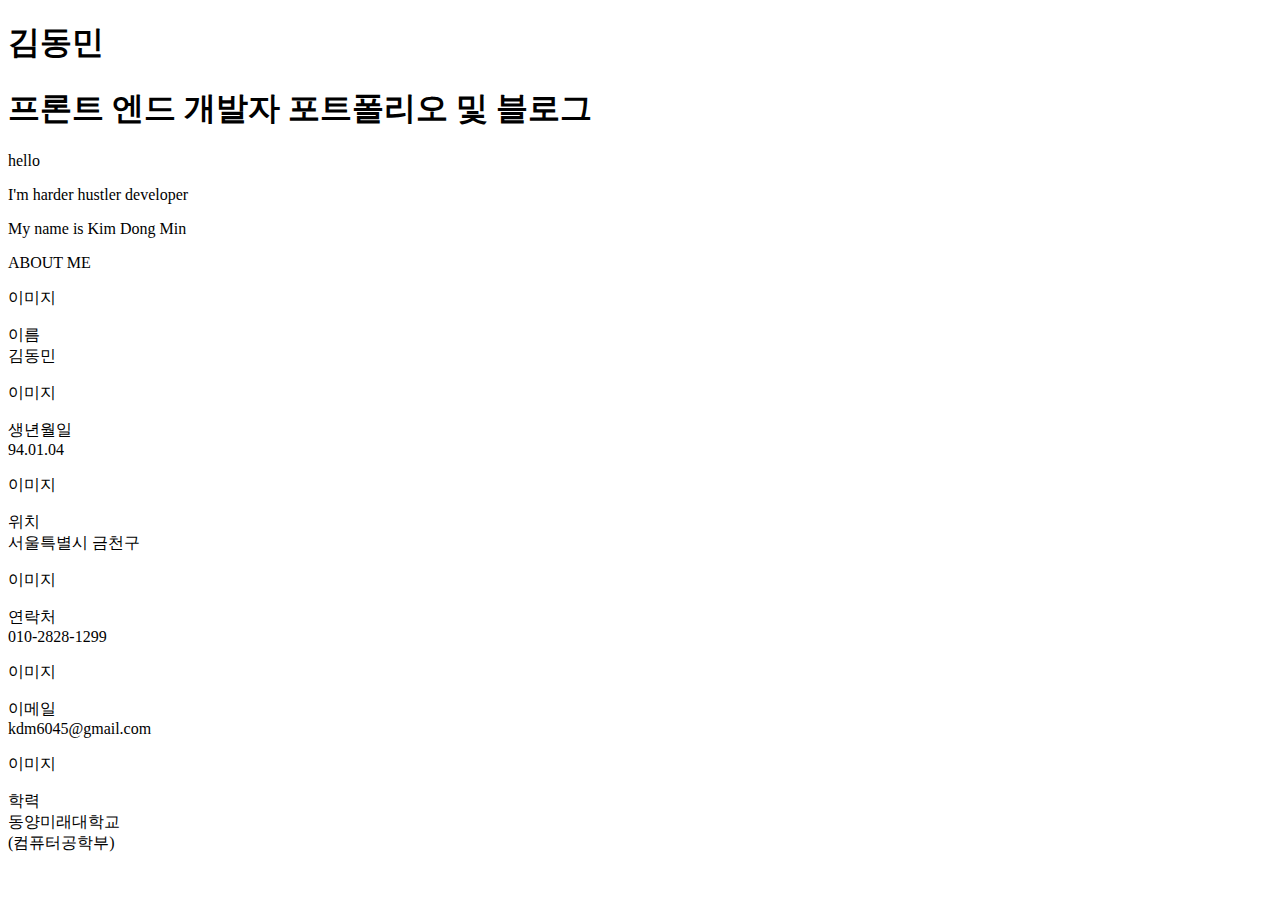
<file: src/main/resources/templates/index.html>
<!DOCTYPE html>
<html lang="en" layout:decorate="~{thymeleaf/layout}" xmlns:layout="http://www.w3.org/1999/xhtml">
<head>
    <meta charset="UTF-8" />
    <title>Develog</title>
</head>
<body>
    <div layout:fragment="content">
        <div class="img-introduce">
            <h1>김동민</h1>
            <h1>프론트 엔드 개발자 포트폴리오 및 블로그</h1>

            <p>hello</p>
            <p>I'm harder hustler developer</p>
            <p>My name is Kim Dong Min</p>
        </div>
        <div class="main_layout">
            <div class="category_title">ABOUT ME</div>

            <div class="row mt-4">
                <!-- 이름 -->
                <div class="col-4 mb-3">
                    <div class="d-flex align-items-center">
                        <p class="me-3">이미지</p>
                        <div>
                            <div class="fw-bold">이름</div>
                            <div>김동민</div>
                        </div>
                    </div>
                </div>

                <!-- 생년월일 -->
                <div class="col-4 mb-3">
                    <div class="d-flex align-items-center">
                        <p class="me-3">이미지</p>
                        <div>
                            <div class="fw-bold">생년월일</div>
                            <div>94.01.04</div>
                        </div>
                    </div>
                </div>

                <!-- 위치 -->
                <div class="col-4 mb-3">
                    <div class="d-flex align-items-center">
                        <p class="me-3">이미지</p>
                        <div>
                            <div class="fw-bold">위치</div>
                            <div>서울특별시 금천구</div>
                        </div>
                    </div>
                </div>

                <div class="col-4 mb-3">
                    <div class="d-flex align-items-center">
                        <p class="me-3">이미지</p>
                        <div>
                            <div class="fw-bold">연락처</div>
                            <div>010-2828-1299</div>
                        </div>
                    </div>
                </div>

                <div class="col-4 mb-3">
                    <div class="d-flex align-items-center">
                        <p class="me-3">이미지</p>
                        <div>
                            <div class="fw-bold">이메일</div>
                            <div>kdm6045@gmail.com</div>
                        </div>
                    </div>
                </div>

                <div class="col-4 mb-3">
                    <div class="d-flex align-items-center">
                        <p class="me-3">이미지</p>
                        <div>
                            <div class="fw-bold">학력</div>
                            <div>
                                <div>동양미래대학교</div>
                                <div>(컴퓨터공학부)</div>
                            </div>
                        </div>
                    </div>
                </div>
            </div>
        </div>

    </div>
</body>
</html>
</file>
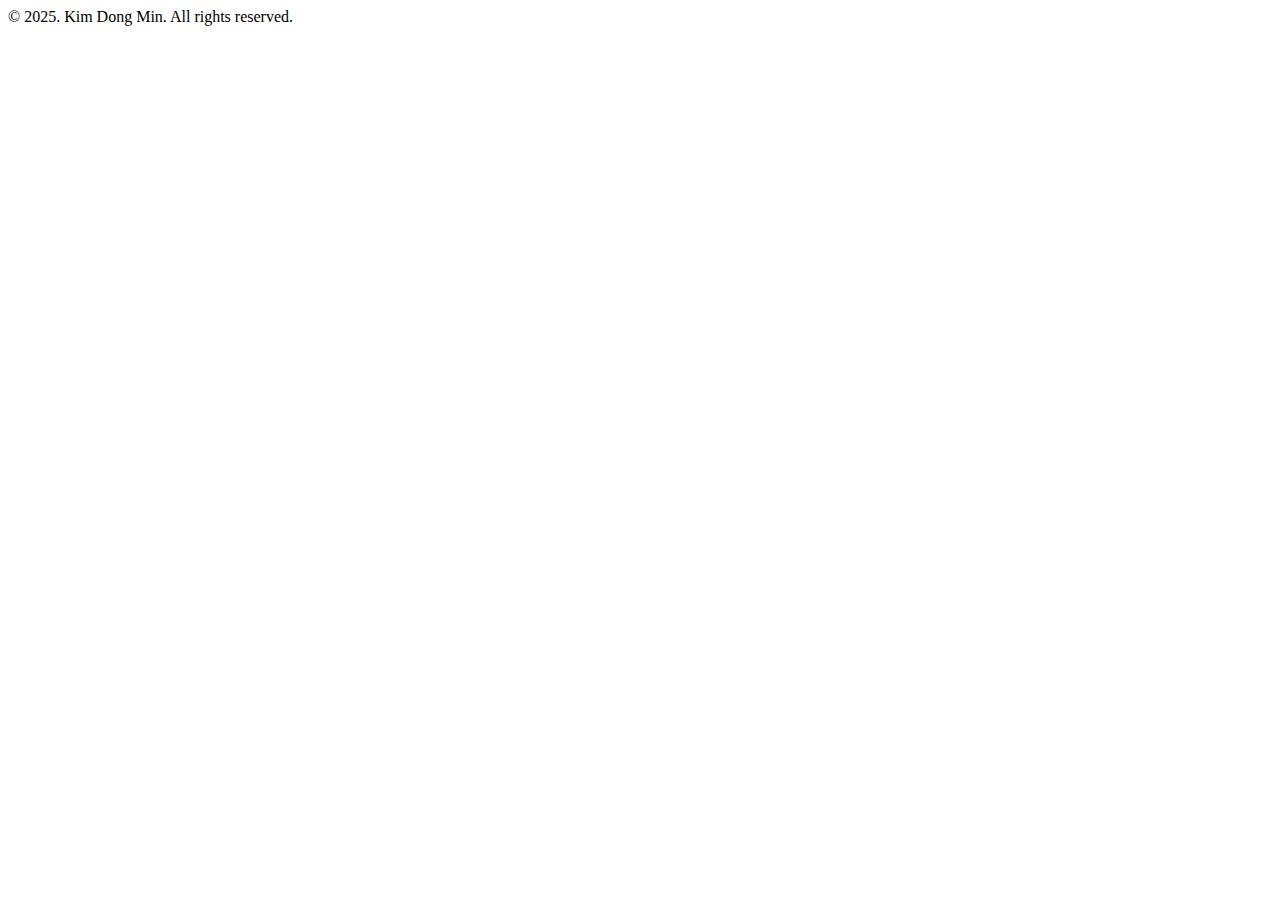
<file: src/main/resources/templates/thymeleaf/footer.html>
<!DOCTYPE html>
<html lang="en">
<head>
    <meta charset="UTF-8">
    <title>Title</title>
</head>
<body>
<footer th:fragment="footer">
    <nav class="navbar navbar-expand-lg navbar-dark bg-dark px-3 text-white d-flex justify-content-center pd-3r">
        © 2025. Kim Dong Min. All rights reserved.
    </nav>
</footer>

</body>
</html>
</file>
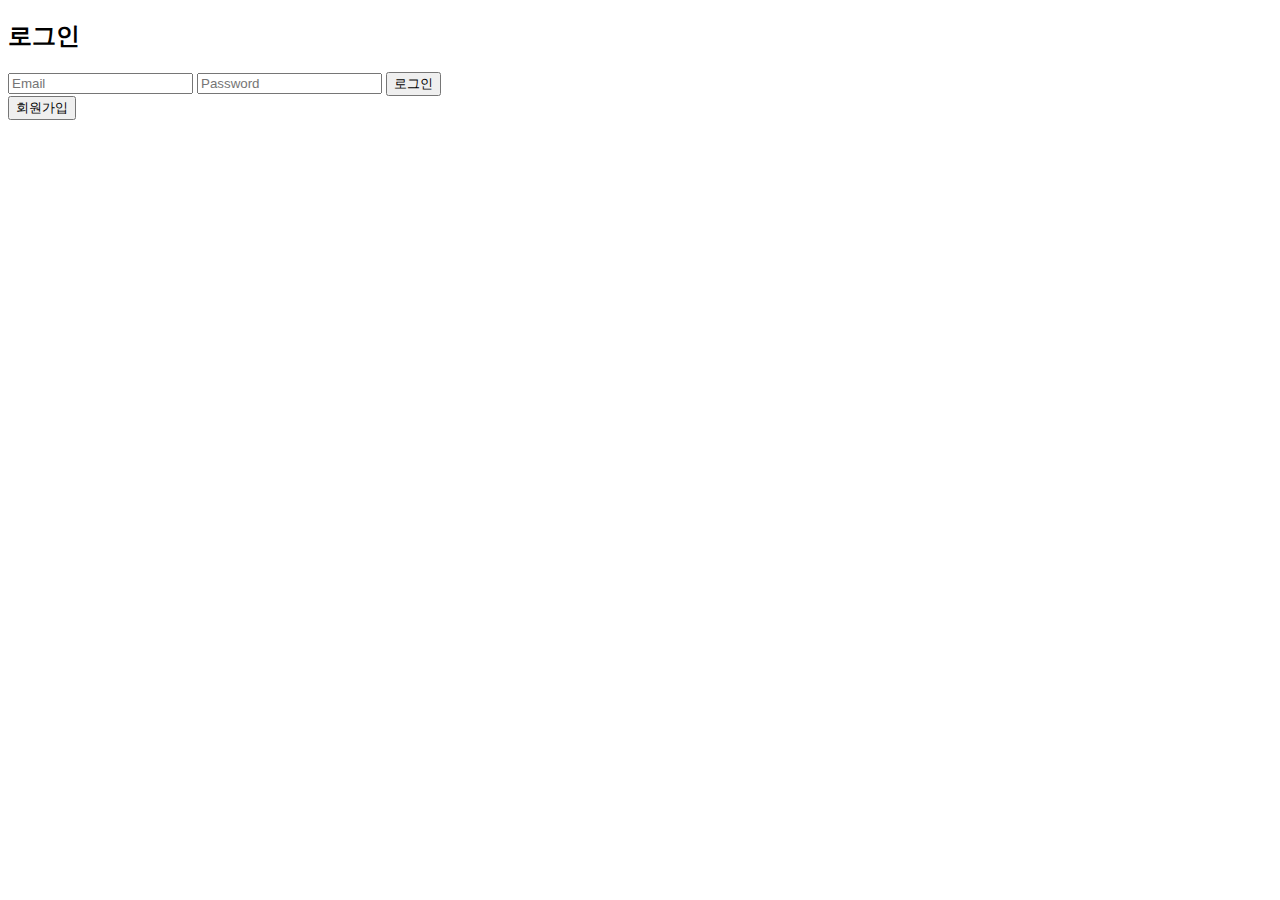
<file: src/main/resources/templates/views/user/login.html>
<!DOCTYPE html>
<html lang="en" layout:decorate="~{thymeleaf/layout}" xmlns:layout="http://www.w3.org/1999/xhtml">
<head>
    <meta charset="UTF-8" />
    <title>Develog</title>
</head>
<body>
    <div layout:fragment="content">

        <h2>로그인</h2>
        <form th:action="@{/user/login}" th:object="${LoginForm}" method="post" class="border p-4 rounded shadow-sm bg-white">
            <div class="form-group">
                <input type="email" th:field="*{email}" placeholder="Email" class="form-control">
                <input type="password" th:field="*{password}" placeholder="Password" class="form-control mt-2">
                <button type="submit" class="btn btn-primary mt-3">로그인</button>
            </div>
        </form>
    <div>
        <button onclick="location.href='/member'">회원가입</button>
    </div>
    </div>
</body>
</html>
</file>
